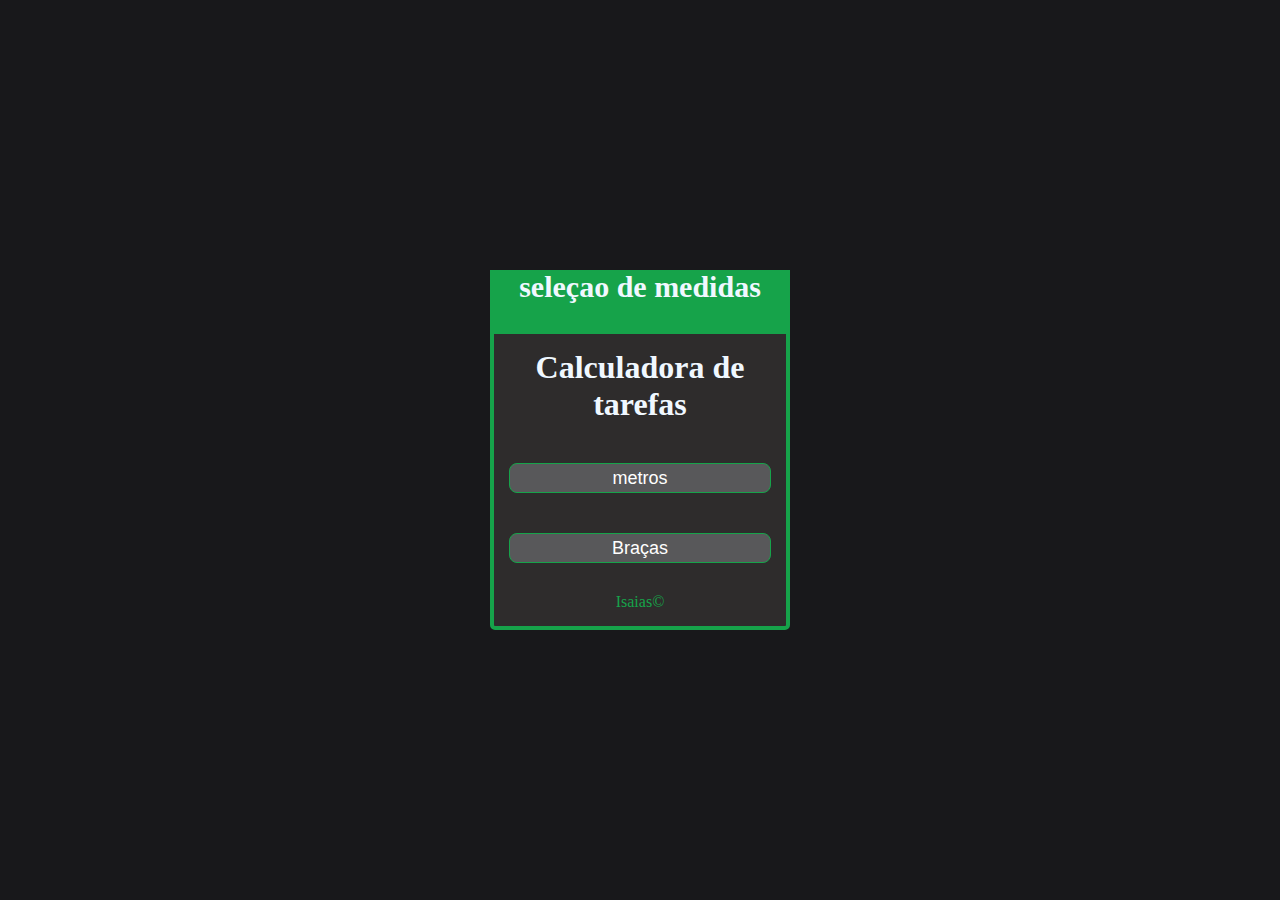
<file: index.html>
<!DOCTYPE html>
<html lang="pt-br">
<head>
    <meta charset="UTF-8">
    <meta name="viewport" content="width=device-width, initial-scale=1.0">
    <link rel="stylesheet" href="style.css">
    <title>seleçao de medidas</title>
</head>
<body>
    <div class="cabeca">
        <h1>seleçao de medidas</h1>
    </div>
    <div class="container">
        <h1>Calculadora de tarefas</h1>
        <button id="botao1">metros</button>
        <button id="botao2">Braças</button>
        <span>Isaias&copy;</span>
</div>

    <script src="script.js"></script>
</body>
</html>
</file>
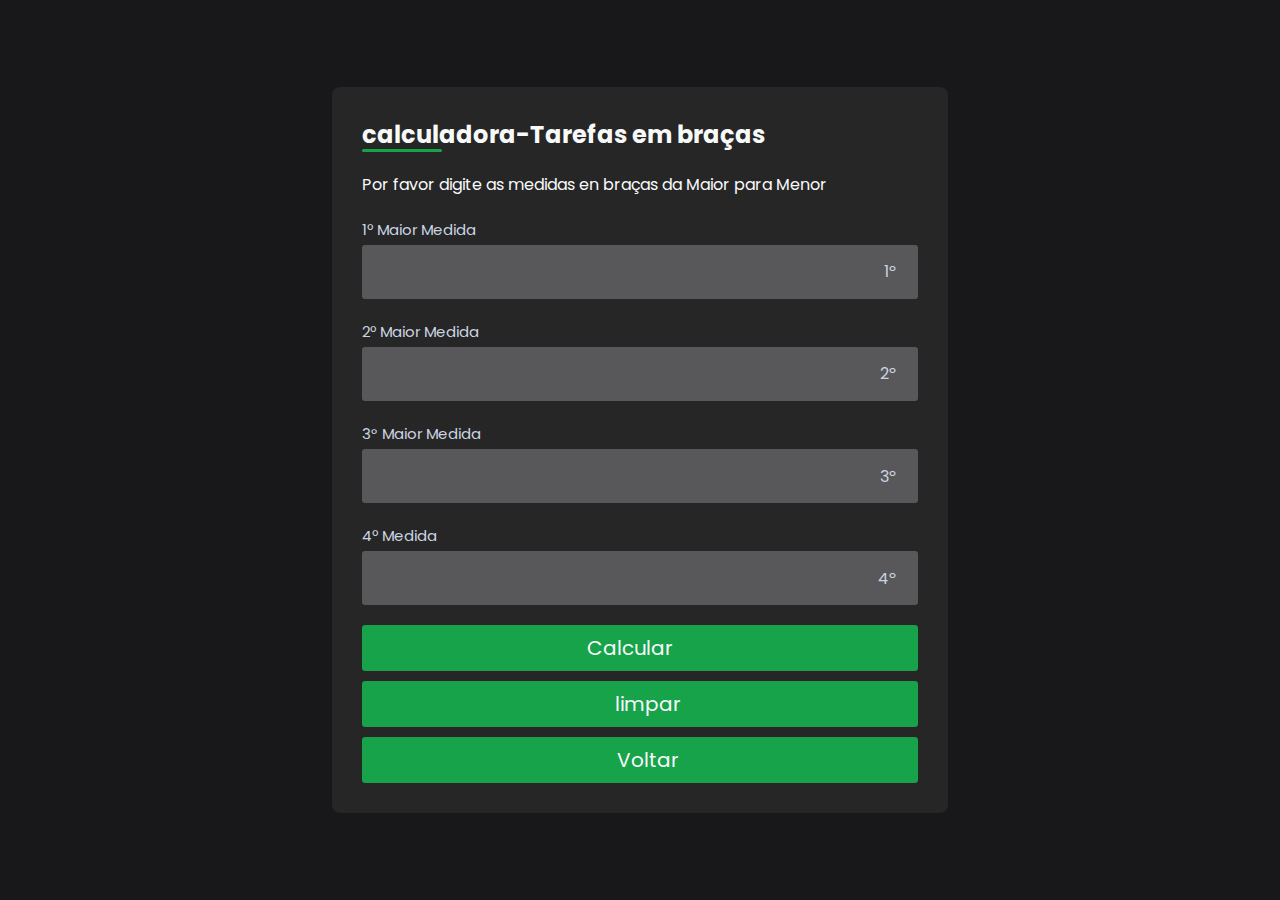
<file: braças/bracas.html>
<!DOCTYPE html>
<html lang="pt-br">
	<head>
		<meta charset="UTF-8" />
		<meta name="viewport" content="width=device-width, initial-scale=1.0" />
		<link
			rel="stylesheet"
			href="https://cdnjs.cloudflare.com/ajax/libs/font-awesome/6.4.0/css/all.min.css"
			integrity="sha512-iecdLmaskl7CVkqkXNQ/ZH/XLlvWZOJyj7Yy7tcenmpD1ypASozpmT/E0iPtmFIB46ZmdtAc9eNBvH0H/ZpiBw=="
			crossorigin="anonymous"
			referrerpolicy="no-referrer"
		/>
		<link rel="stylesheet" href="style.css" />
		<title>calculadora de tarefas</title>
	</head>
	<body>
		<main id="container">
			<section id="calculator">
				<form id="form">
					<h1 id="title">calculadora-Tarefas em braças </h1>
					<p>Por favor digite as medidas en braças da Maior para Menor</p>

					<div class="input-box">
						<label for="weight">1º Maior Medida</label>
						<dic class="input-field">
                            <i class="fa-solid fa-ruler"></i>
                            <input type="number" id="medida1" required>
                            <span>1º</span>
                        </dic>
					</div>

                    <div class="input-box">
						<label for="height">2º Maior Medida</label>
						<dic class="input-field">
                            <i class="fa-solid fa-ruler"></i>
                            <input type="number" id="medida2" required>
                            <span>2º</span>
                        </dic>
					</div>
					<div class="input-box">
						<label for="height">3° Maior Medida</label>
						<dic class="input-field">
                            <i class="fa-solid fa-ruler"></i>
                            <input type="number" id="medida3" required>
                            <span>3º</span>
                        </dic>
					</div>
					<div class="input-box">
						<label for="height">4º Medida</label>
						<dic class="input-field">
                            <i class="fa-solid fa-ruler"></i>
                            <input type="number" id="medida4" required>
                            <span>4º</span>
                        </dic>
					</div>

                    <button id="caculate">Calcular
						<i class="fa-solid fa-calculator"></i>
					</button>

				</form>
                <div id="infos" class="hidden">
                    <div id="result">
                        <div id="bmi">
							<span>Sua terra tem </span>
                            <span id="value"></span>
                            <span>Tarefas </span>
                        </div>
                        <div id="descriptiom">
                            <span></span>
                        </div>
                    </div>
                    
                </div>
				<button id="limpar">
					<i class="fa-solid fa-rotate-right"></i> 
					limpar</button>
				<button id="voltar">
					<i class="fa-solid fa-arrow-left"></i>
					Voltar</button>
			</section>
		</main>
		

        <script src="script.js"></script>
	</body>
</html>
</file>
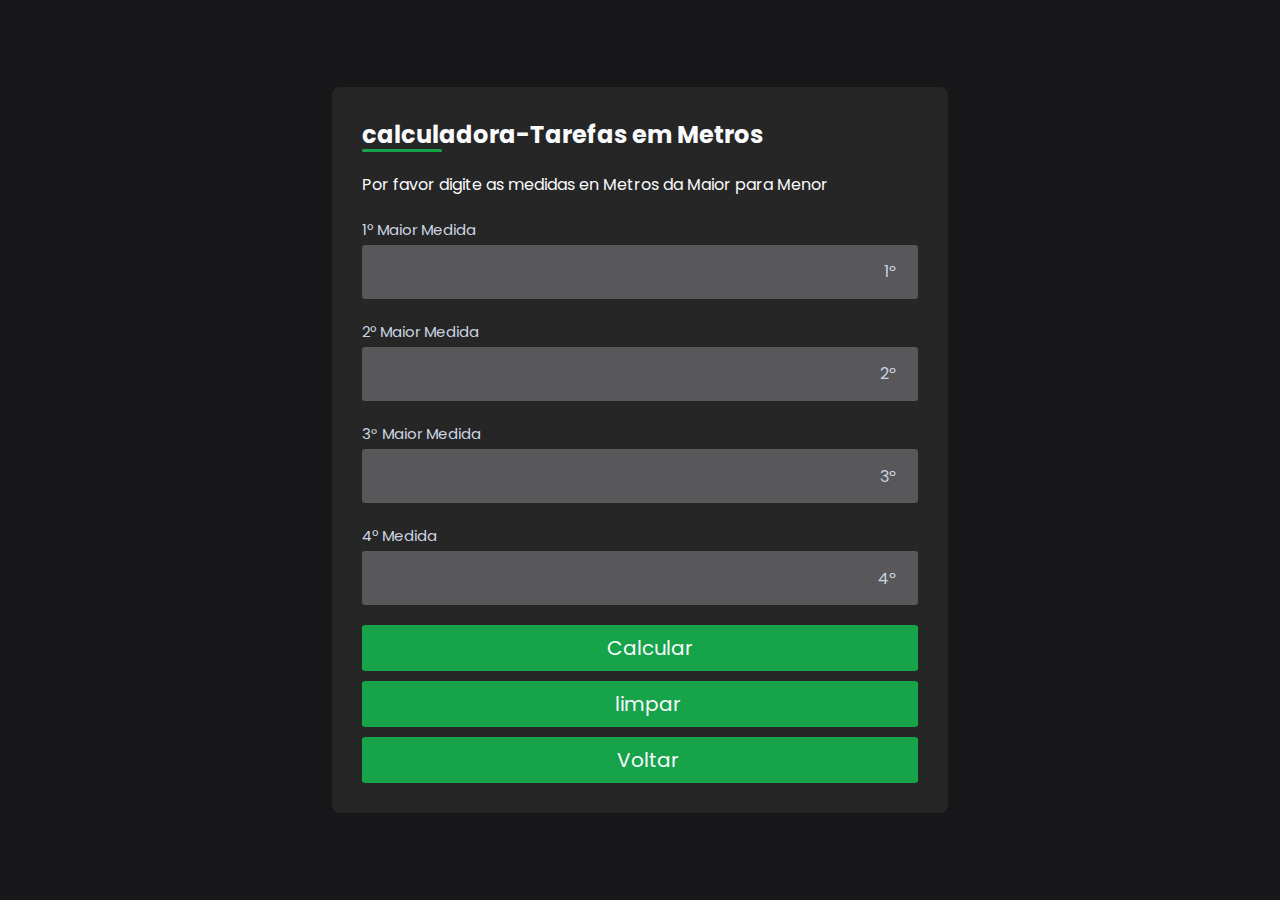
<file: metros/metros.html>
<!DOCTYPE html>
<html lang="en">
<head>
    <meta charset="UTF-8">
    <meta name="viewport" content="width=device-width, initial-scale=1.0">
    <link
			rel="stylesheet"
			href="https://cdnjs.cloudflare.com/ajax/libs/font-awesome/6.4.0/css/all.min.css"
			integrity="sha512-iecdLmaskl7CVkqkXNQ/ZH/XLlvWZOJyj7Yy7tcenmpD1ypASozpmT/E0iPtmFIB46ZmdtAc9eNBvH0H/ZpiBw=="
			crossorigin="anonymous"
			referrerpolicy="no-referrer"
		/>
    <link rel="stylesheet" href="style.css">
    <title>calculadora-Tarefas</title>
</head>
<body>
    <main id="container">
        <section id="calculator">
            <form id="form">
                <h1 id="title">calculadora-Tarefas em Metros </h1>
                <p>Por favor digite as medidas en Metros da Maior para Menor</p>

                <div class="input-box">
                    <label for="weight">1º Maior Medida</label>
                    <dic class="input-field">
                        <i class="fa-solid fa-ruler"></i>
                        <input type="number" id="medida1" required>
                        <span>1º</span>
                    </dic>
                </div>

                <div class="input-box">
                    <label for="height">2º Maior Medida</label>
                    <dic class="input-field">
                        <i class="fa-solid fa-ruler"></i>
                        <input type="number" id="medida2" required>
                        <span>2º</span>
                    </dic>
                </div>
                <div class="input-box">
                    <label for="height">3° Maior Medida</label>
                    <dic class="input-field">
                        <i class="fa-solid fa-ruler"></i>
                        <input type="number" id="medida3" required>
                        <span>3º</span>
                    </dic>
                </div>
                <div class="input-box">
                    <label for="height">4º Medida</label>
                    <dic class="input-field">
                        <i class="fa-solid fa-ruler"></i>
                        <input type="number" id="medida4" required>
                        <span>4º</span>
                    </dic>
                </div>

                <button id="caculate">
                    <i class="fa-solid fa-calculator"></i>
                    Calcular
                </button>

            </form>
            <div id="infos" class="hidden">
                <div id="result">
                    <div id="bmi">
                        <span>Sua terra tem </span>
                        <span id="value"></span>
                        <span>Tarefas </span>
                    </div> 
                </div>
                
            </div>
            <button id="limpar">
                <i class="fa-solid fa-rotate-right"></i> 
                limpar</button>
            <button id="voltar">
                <i class="fa-solid fa-arrow-left"></i>
                Voltar</button>
        </section>
    </main>


    <script src="script.js"></script>
</body>
</html>
</file>
<file: style.css>
*{
    padding: 0;
    margin: 0;
    box-sizing: border-box;
}
body{
    display: flex;
    flex-direction: column;
    align-items: center;
    justify-content: center;
    width: 100%;
    height: 100vh;
    background-color: #18181b;
}
.cabeca{
   background-color: #16a34a; 
   width: 300px;
   height: 60px;
   color: aliceblue;
   text-align: center;
   font-size: 15px;

}
.container{
    width: 300px;
    height: 300px;
    border: 4px solid #16a34a;
    border-radius:0  0 5px 5px;
    background-color: #2e2c2c;
    display: flex;
    flex-direction: column;
    padding: 15px;
    gap: 20px;
}
.container h1{
    text-align: center;
    color: aliceblue;
}
.container button{
    width: 100%;
    height: 40px;
    margin-top: 20px;
    border-radius: 8px;
    font-size: 18px;
    background-color: #58585a;
    color: #fff;
    border: 1px solid #16a34a;
}
.container span{
    color: #16a34a;
    text-align: center;
    margin-top: 10px;
}

@media screen and (max-width: 450px){
    .container{
        padding: 30px;
        height: 400px;
    }
    .container button{
        margin-top: 30px;
        height: 50px;
    }
}
</file>
<file: braças/style.css>
@import url('https://fonts.googleapis.com/css2?family=Poppins:wght@100;200;300;400&family=Roboto+Mono:ital,wght@0,300;0,400;0,600;1,300;1,500&family=Roboto:ital,wght@0,300;0,400;0,900;1,300;1,400&display=swap');

*{
  font-family: 'Poppins', sans-serif;
  margin: 0;
  padding: 0;
  box-sizing: border-box;
}
body{
    display: flex;
    align-items: center;
    justify-content: center;
    width: 100%;
    height: 100vh;
    background-color: #18181b;
}
#container{
    display: flex;
    align-items: center;
    gap: 20px;
}
#calculator{
    display: flex;
    flex-direction: column;
    gap: 10px;
    padding: 30px;
    color: #f8fafc;
    background-color: #262626;
    border-radius: 8px;
}
#form{
    display: flex;
    flex-direction: column;
    gap: 20px;
}
#title{
    font-size: 24px;
    position: relative;
}
#title::after{
    position: absolute;
    content: "";
    background-color: #16a34a;
    width: 80px;
    height: 3px;
    left: 0;
    bottom: 0;
    border-radius: 3px;
}
.input-box label{
    font-size: 15px;
    color: #cbd5e1;
    font-weight: 400;
}
.input-field{
    display: flex;
    align-items: center;
    justify-content: space-between;
    background-color: #58585a;
    padding: 5px;
    border-radius: 3px;
    margin-top: 3px;
}
.input-field span,
.input-field i{
    color: #cbd5e1;
    font-size: 16px;
    padding: 0.6rem 1rem;
}
.input-field input{
    background-color: transparent;
    border: none;
    width: 100%;
    font-size: 1.5rem;
    color: #f8fafc;
}
.input-field input:focus{
    outline: none;
}
#caculate{
    border: none;
    font-size: 1.25rem;
    background-color: #16a34a;
    color: #f8fafc;
    padding: 0.5rem 0;
    border-radius: 3px;
    cursor: pointer;
}
#caculate i{
    margin-left: 20px;
}
#result{
    display: flex;
    text-align: center;
    gap: 2rem;
    align-items: center;
    border-radius: 1px solid #c9baba85;
    padding: 0.75rem 0; 
}
#bmi{
    display: flex;
    align-items: center;
    flex-direction: column;
    font-size: 1.5rem;
}
#bmi span:last-child {
    font-size: 2rem;
    color: #cbd5e1;
}

#limpar{
    border: none;
    font-size: 1.25rem;
    background-color: #16a34a;
    color: #f8fafc;
    padding: 0.5rem 0;
    border-radius: 3px;
    cursor: pointer;
}
#limpar i{
    margin-right: 15px;
}
#voltar{
    border: none;
    font-size: 1.25rem;
    background-color: #16a34a;
    color: #f8fafc;
    padding: 0.5rem 0;
    border-radius: 3px;
    cursor: pointer;
}
#voltar i{
    margin-right: 15px;
}
@media screen and (max-width: 450px){
    .input-field{
        border-bottom: 2px solid #16a34a;
        border-left: 2px solid #c3c4c3;
        background-color: #58585a;
    }
}
/*  */
.hidden{
    display: none;
}

/*  */
</file>
<file: metros/style.css>
@import url('https://fonts.googleapis.com/css2?family=Poppins:wght@100;200;300;400&family=Roboto+Mono:ital,wght@0,300;0,400;0,600;1,300;1,500&family=Roboto:ital,wght@0,300;0,400;0,900;1,300;1,400&display=swap');

*{
  font-family: 'Poppins', sans-serif;
  margin: 0;
  padding: 0;
  box-sizing: border-box;
}
body{
    display: flex;
    align-items: center;
    justify-content: center;
    width: 100%;
    height: 100vh;
    background-color: #18181b;
}
#container{
    display: flex;
    align-items: center;
    gap: 20px;
}
#calculator{
    display: flex;
    flex-direction: column;
    gap: 10px;
    padding: 30px;
    color: #f8fafc;
    background-color: #262626;
    border-radius: 8px;
}
#form{
    display: flex;
    flex-direction: column;
    gap: 20px;
}
#title{
    font-size: 24px;
    position: relative;
}
#title::after{
    position: absolute;
    content: "";
    background-color: #16a34a;
    width: 80px;
    height: 3px;
    left: 0;
    bottom: 0;
    border-radius: 3px;
}
.input-box label{
    font-size: 15px;
    color: #cbd5e1;
    font-weight: 400;
}
.input-field{
    display: flex;
    align-items: center;
    justify-content: space-between;
    background-color: #58585a;
    padding: 5px;
    border-radius: 3px;
    margin-top: 3px;
}
.input-field span,
.input-field i{
    color: #cbd5e1;
    font-size: 16px;
    padding: 0.6rem 1rem;
}
.input-field input{
    background-color: transparent;
    border: none;
    width: 100%;
    font-size: 1.5rem;
    color: #f8fafc;
}
.input-field input:focus{
    outline: none;
}
#caculate{
    border: none;
    font-size: 1.25rem;
    background-color: #16a34a;
    color: #f8fafc;
    padding: 0.5rem 0;
    border-radius: 3px;
    cursor: pointer;
}
#caculate i{
    margin-right: 20px;
}
#result{
    width: 100%;
    display: flex;
    text-align: center;
    gap: 2rem;
    align-items: center;
    border-radius: 1px solid #c9baba85;
    padding: 0.75rem 0; 
}
#bmi{
    display: flex;
    align-items: center;
    flex-direction: column;
    font-size: 1.5rem;
}
#bmi span:last-child {
    font-size: 2rem;
    color: #cbd5e1;
}
/* #description{
    width: 100%;
} */
#limpar{
    border: none;
    font-size: 1.25rem;
    background-color: #16a34a;
    color: #f8fafc;
    padding: 0.5rem 0;
    border-radius: 3px;
    cursor: pointer;
}
#limpar i{
    margin-right: 15px;
}
#voltar{
    border: none;
    font-size: 1.25rem;
    background-color: #16a34a;
    color: #f8fafc;
    padding: 0.5rem 0;
    border-radius: 3px;
    cursor: pointer;
}
#voltar i{
    margin-right: 15px;
}
@media screen and (max-width: 450px){
    .input-field{
        border-bottom: 2px solid #16a34a;
        border-left: 2px solid #c3c4c3;
        background-color: #58585a;
    }
}
/*  */
.hidden{
    display: none;
}
</file>
